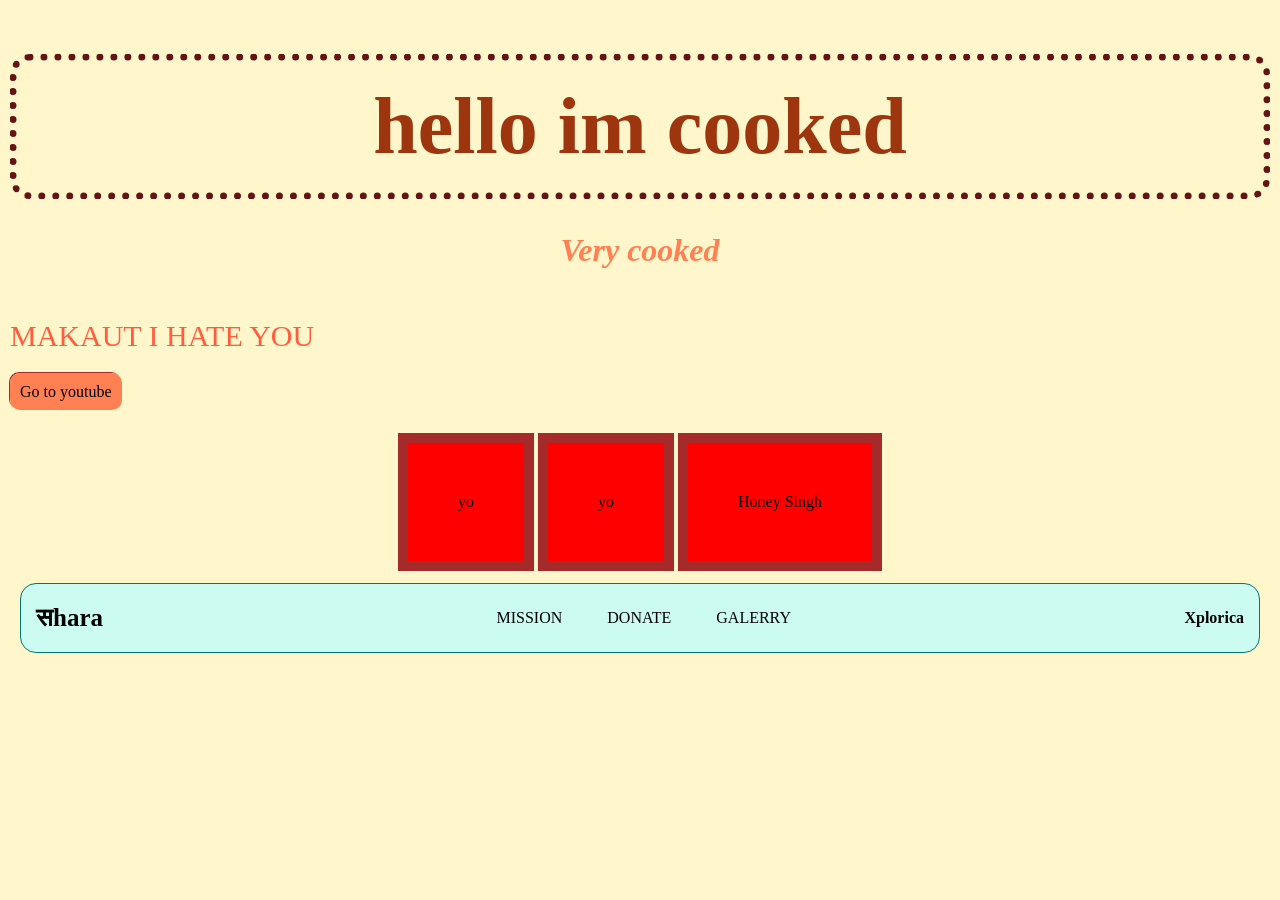
<file: day-4/index.html>
<!DOCTYPE html>
<html lang="en">
    <head>
        <meta charset="UTF-8" />
        <meta name="viewport" content="width=device-width, initial-scale=1.0" />
        <title>Document</title>
        <link rel="stylesheet" href="styles.css" />
        <!-- <link rel="stylesheet" href="https://www.w3schools.com/html/styles.css"> -->
    </head>
    <body>
        <div>
            <h1 class="cooked">hello im cooked</h1>
            <h1 class="very">Very cooked</h1>
        </div>
        <p>MAKAUT I HATE YOU</p>
        <a class="youtube-button" href="https://www.youtube.com"
            >Go to youtube</a
        >
        <div class="flex-dem">
            <div class="boxes">yo</div>
            <div class="boxes">yo</div>
            <div class="boxes">Honey Singh</div>
        </div>
        <nav>
            <a class="logo" href="/">सhara</a>
            <div class="menu">
                <a href="/">MISSION</a>
                <a href="/">DONATE</a>
                <a href="/">GALERRY</a>
            </div>
            <a href="/">Xplorica</a>
        </nav>
    </body>
</html>
</file>
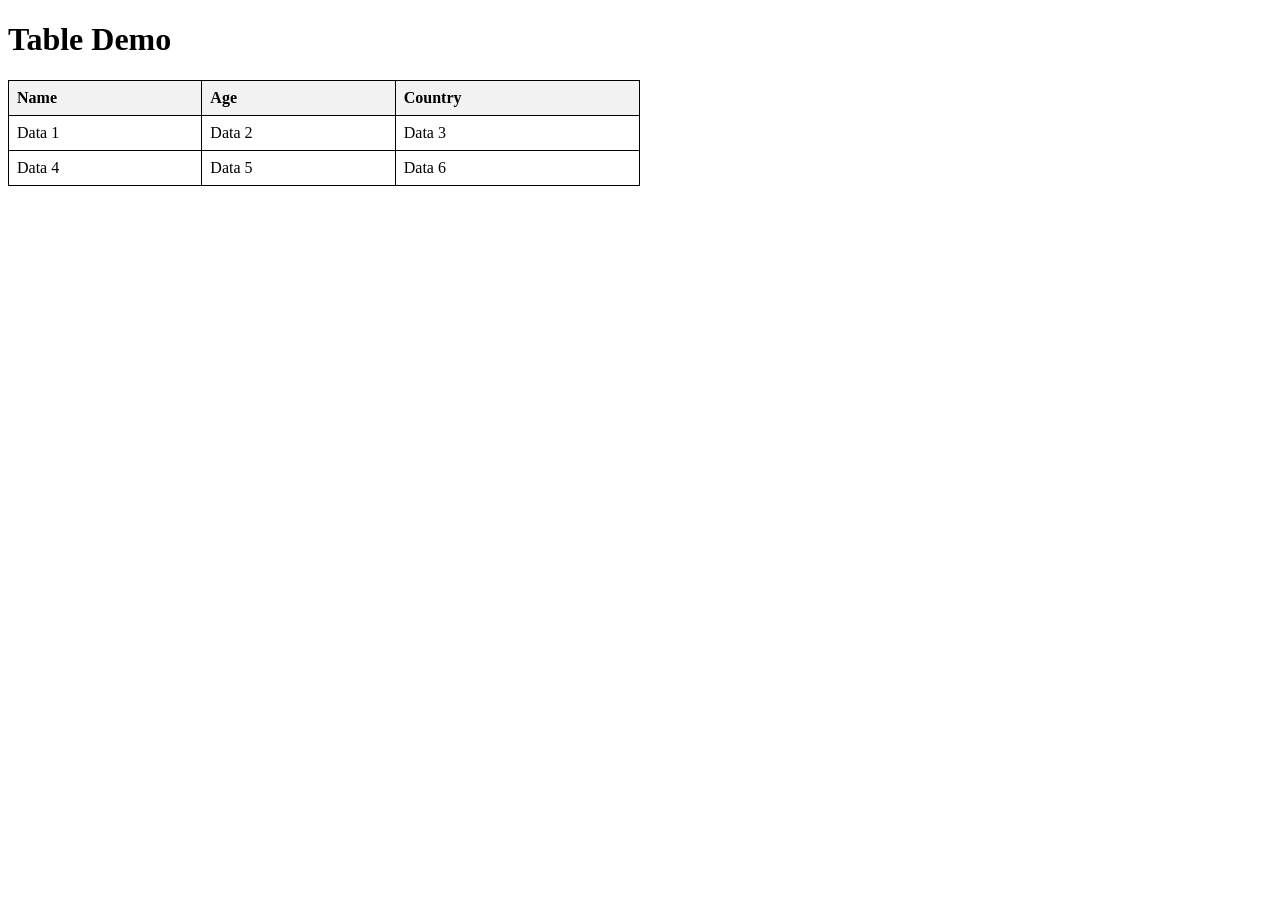
<file: Test/index.html>
<!DOCTYPE html>
<html lang="en">
<head>
    <meta charset="UTF-8">
    <meta name="viewport" content="width=device-width, initial-scale=1.0">
    <title>Table Demo</title>

    <style>
        table {
            border-collapse: collapse;
            width: 50%;
        }
        table tr th,
        table tr td {
            border: 1px solid #000;
            padding: 8px;
            text-align: left;
        }
        table tr th {
            background-color: #f2f2f2;
        }
    </style>
</head>

<body>

    <h1>Table Demo</h1>

    <table>
        <tr>
            <th>Name</th>
            <th>Age</th>
            <th>Country</th>
        </tr>

        <tr>
            <td>Data 1</td>
            <td>Data 2</td>
            <td>Data 3</td>
        </tr>

        <tr>
            <td>Data 4</td>
            <td>Data 5</td>
            <td>Data 6</td>
        </tr>
    </table>

</body>
</html>
</file>
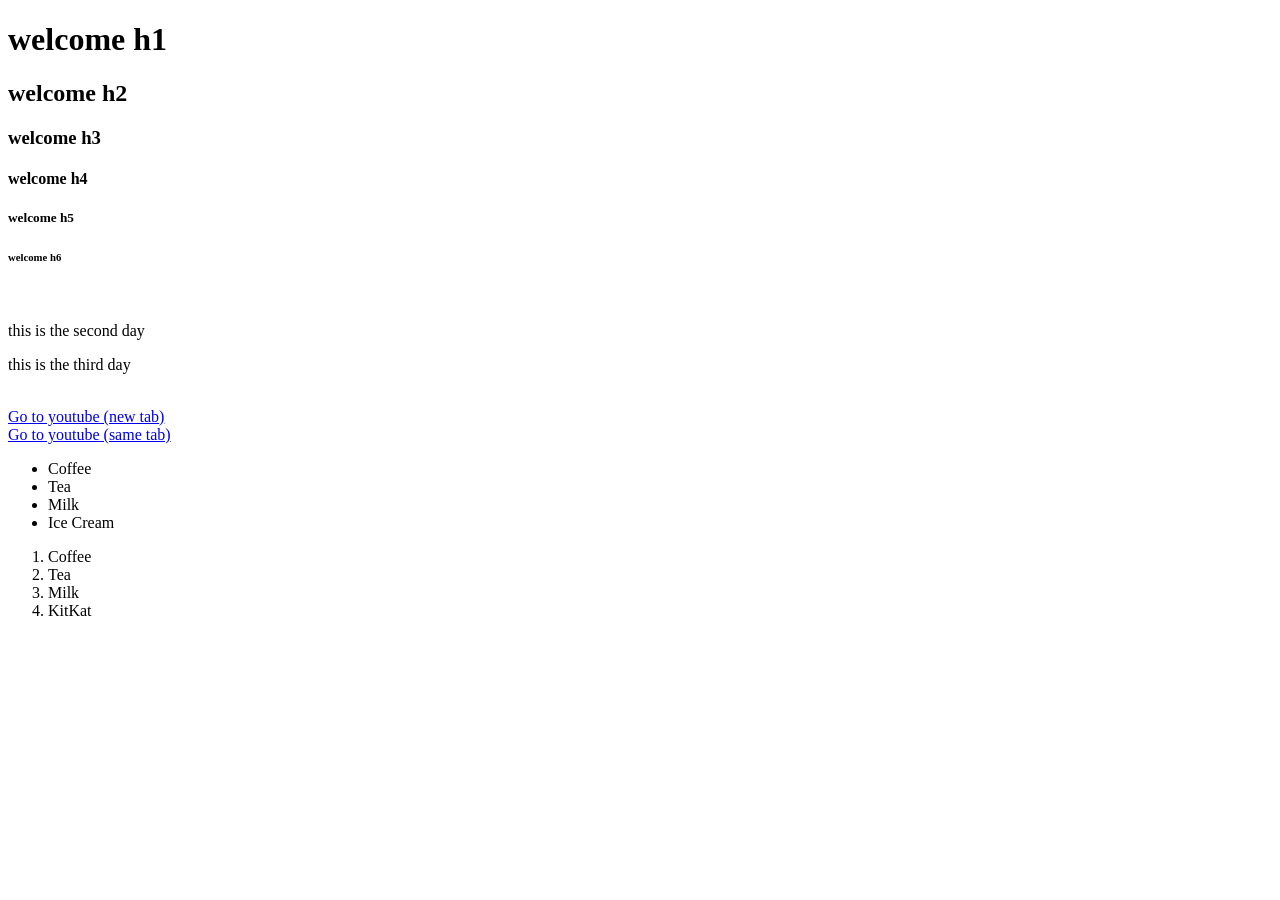
<file: day-2/intro.html>
<!DOCTYPE html>

<html>
    <head>
        <title>XPLORICA tech workshop day 2</title>
    </head>
    <body>
        <!-- basic H tags: heading -->
        <h1>welcome h1</h1>
        <h2>welcome h2</h2>
        <h3>welcome h3</h3>
        <h4>welcome h4</h4>
        <h5>welcome h5</h5>
        <h6>welcome h6</h6>

        <br>

        <!-- basic P tags: paragraph -->
        <p>this is the second day</p>
        <p>this is the third day</p>

        <br>

        <!-- links A tag: to add a link -->

        <a href="https://www.youtube.com" target="_blank"
            >Go to youtube (new tab)</a
        >
        <br/>
        <a href="https://www.youtube.com"
            >Go to youtube (same tab)</a
        >

        <br>

        <!-- LISTS ul li ol: making lists -->
        <!-- unordered list -->
        <ul>
            <li>Coffee</li>
            <li>Tea</li>
            <li>Milk</li>
            <li>Ice Cream</li>
        </ul>
        <!-- ordered list -->
        <ol>
            <li>Coffee</li>
            <li>Tea</li>
            <li>Milk</li>
            <li>KitKat</li>
        </ol>
    </body>
</html>
</file>
<file: day-4/styles.css>
body {
    background-color: #fff6cb;
    padding: 10px;
    padding-top: 0px;
    margin: 0px;
}

.cooked {
    color: rgb(157, 53, 15);
    font-size: 80px;
    border: 7px, dotted, rgb(99, 20, 20);
    border-radius: 20px;
    padding: 20px;
    text-align: center;
}

.very {
    font-style: italic;
    color: hsl(16, 100%, 66%);
    transform: translateY(-20px);
    text-align: center;
}

p {
    color: oklch(0.7 0.21 33);
    font-size: 30px;
    font-family: 'Times New Roman', Times, serif;
}

.youtube-button {
    text-decoration: none;
    color: black;
    background-color: hsl(16, 100%, 66%);
    padding: 10px;
    border-radius: 10px;
    box-shadow: -1px -1px brown;
    transition: 0.2s ease;
}

.youtube-button:hover {
    background-color: hsl(16, 100%, 60%);
    box-shadow: -5px -5px brown;
}

.flex-dem {
    margin-top: 30px;
    display: flex;
    flex-direction: row;
    /* gap: 10px; */
    flex-grow: 1;
    align-items: center;
    justify-content: center;
}

.boxes {
    padding: 50px;
    background-color: red;
    border: 10px solid brown;
    margin: 2px;
}

nav {
    background: oklch(95.3% .051 180.801);
    margin: 10px;
    border: 1.5px solid oklch(51.1% .096 186.391);
    padding: 15px;
    border-radius: 16px;
    display: flex;
    align-items: center;
    justify-content: space-between;
    font-weight: bold;
}

a {
    text-decoration: none;
    color: black;
}

.logo {
    font-size: 25px;
}

.menu {
    display: flex;
    gap: 25px;
    font-weight: 500;
}

.menu a {
    padding: 10px;
    border-radius: 10px;
}

.menu a:hover {
    background: oklch(51.555% 0.09014 186.749 / 0.51);
}
</file>
